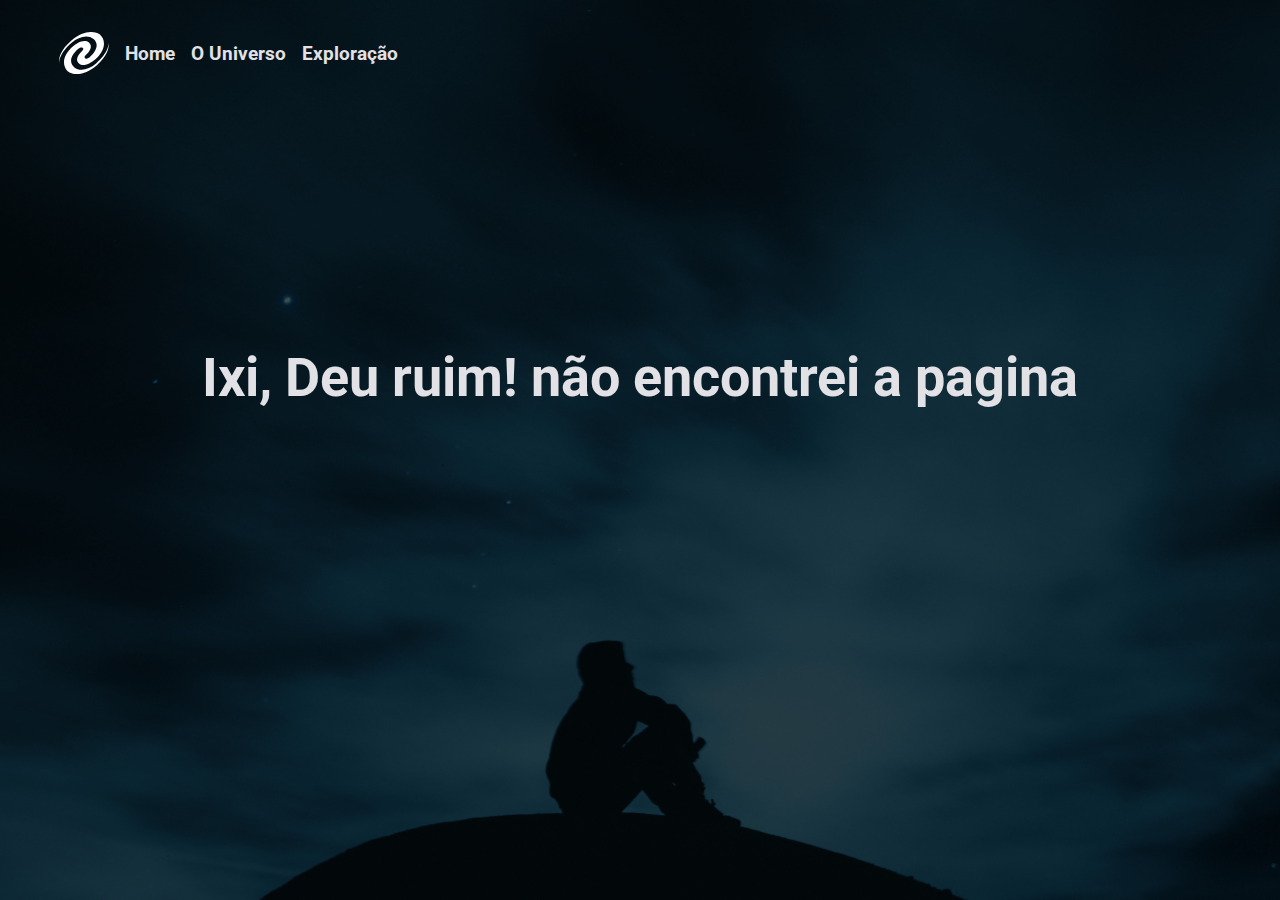
<file: index.html>
<!DOCTYPE html>
<html lang="pt-br">

<head>
    <link rel="preconnect" href="https://fonts.googleapis.com">
    <link rel="preconnect" href="https://fonts.gstatic.com" crossorigin>
    <link href="https://fonts.googleapis.com/css2?family=Roboto:ital,wght@0,100;0,300;0,400;0,500;0,700;0,900;1,100;1,300;1,400;1,500;1,700;1,900&display=swap" rel="stylesheet">
    <meta charset="UTF-8">
    <meta name="viewport" content="width=device-width, initial-scale=1.0">
    <title>Universe</title>
    <link rel="stylesheet" href="style.css">
</head>

<body>
    <nav>
        <img src="assets/Logo.svg" alt="logo">
        <a href="/" onclick="route()">Home</a>
        <a href="/universe" onclick="route()">O Universo</a>
        <a href="/explore" onclick="route()">Exploração</a>
    </nav>

    <main id="app">
        
    </main>


    <script src="src/index.js" type="module"></script>
</body>

</html>
</file>
<file: style.css>
* {
    margin: 0;
    padding: 0;
    box-sizing: border-box;
}

:root{
    font-size: 62,5%;
    --color-white: #E1E1E6;
    font-family: "Roboto", sans-serif;
}

#container{
    position: absolute;
    top: 0;
    left: 0;
    width: 100%;
    height: 100%;
    overflow: hidden;
    z-index: -1;
}

#container img {
    width: 100%;
    height: 100%;
    object-fit: cover;
}

nav {
    display: flex;
    flex-direction: row;
    align-items: center;
    padding: 2.0rem 3.7rem;
    gap: 1rem;    
    
}

nav a {
    color: var(--color-white);
    text-decoration: none;
    font-size: 1.2rem;
    font-weight: bold;
}

#home {
    color: var(--color-white);
    display: flex;
    flex-direction: column;
    justify-content: center;
    align-items: center;
}

#home h1 {
    margin-top: 15rem;
    font-size: 3.4rem;
    margin-bottom: 2.4rem;
}
#home button {
    background: transparent;
    padding: 1.0rem 1.5rem;
    color: var(--color-white);
    border: 1px solid var(--color-white);
    border-radius: 1rem;
}

#text {
    color: var(--color-white);
    padding: 2.0rem 5.1rem;
}

#text h1 {
    margin-top: 3.4rem;
    font-size: 3.4rem;
    margin-bottom: 2.4rem;
}

#text p {
    font-size: 1.4rem;
    line-height: 2.0rem;
    width: 65%;
}
</file>
